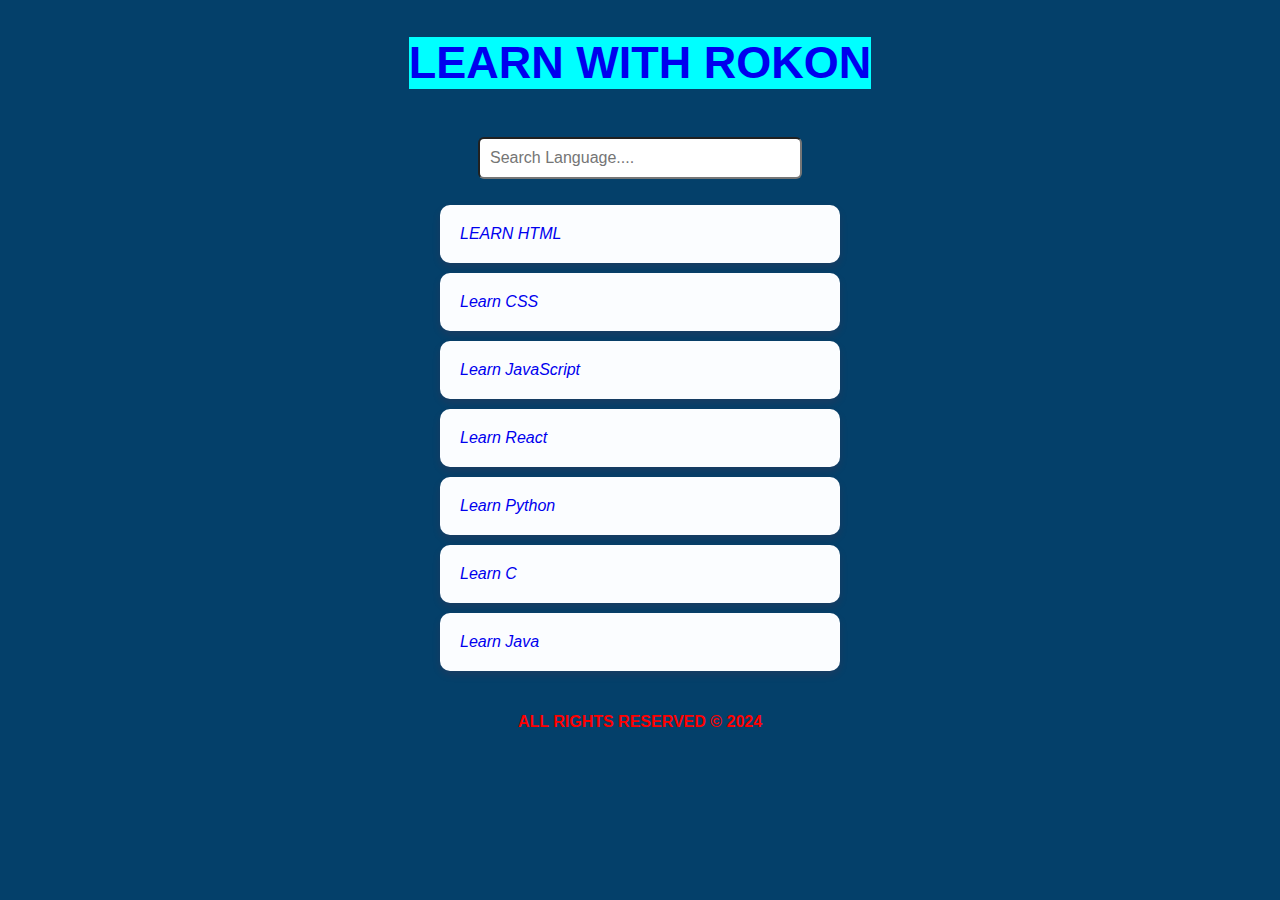
<file: index.html>
<!DOCTYPE html>
<html lang="en">
<head>
    <meta charset="UTF-8">
    <meta name="viewport" content="width=device-width, initial-scale=1.0">
    <title>Learn With Rokon</title>
    <link rel="stylesheet" href="style.css">
    <a href="#"><h2 style="background-color: aqua; text-align:center; font-size: 45px;">LEARN WITH ROKON </h2></a>
    <link rel="stylesheet" href="https://cdnjs.cloudflare.com/ajax/libs/font-awesome/6.6.0/css/all.min.css" integrity="sha512-Kc323vGBEqzTmouAECnVceyQqyqdsSiqLQISBL29aUW4U/M7pSPA/gEUZQqv1cwx4OnYxTxve5UMg5GT6L4JJg==" crossorigin="anonymous" referrerpolicy="no-referrer" />
</head>
<body>

    <div id="search-container">
        <input type="text" id="search-input" placeholder="Search Language....">
    </div>
    
    <ul id="item-list">
        <i class="fab fa-html5"> <a href="./learn.html" target="_blank"><li class="item">LEARN HTML</li></a></i>
        <i class="fab fa-css3"><a href="./learnCSS.html" target="_blank"><li class="item">Learn CSS</li></a></i>
        <i class="fab fa-js"><a href="https://www.w3schools.com/js/"  target="_blank"><li class="item">Learn JavaScript</li></a></i>
        <i class="fab fa-react"><a href="https://www.w3schools.com/react/" target="_blank"><li class="item">Learn React</li></a></i>
        <i class="fab fa-python"><a href="https://www.w3schools.com/python/" target="_blank"><li class="item">Learn Python</li></a></i>
       <i class="fab fa-c"> <a href="https://www.w3schools.com/c/index.php" target="_blank"><li class="item">Learn C</li></a></i>
        <i class="fab fa-java"><a href="https://www.w3schools.com/java/" target="_blank"><li class="item">Learn Java</li></a></i>
    </ul>


    <h3 style="color: red; font-size:medium"> ALL RIGHTS RESERVED &copy; 2024</h3>

    <script src="script.js"></script>
</body>
</html>
</file>
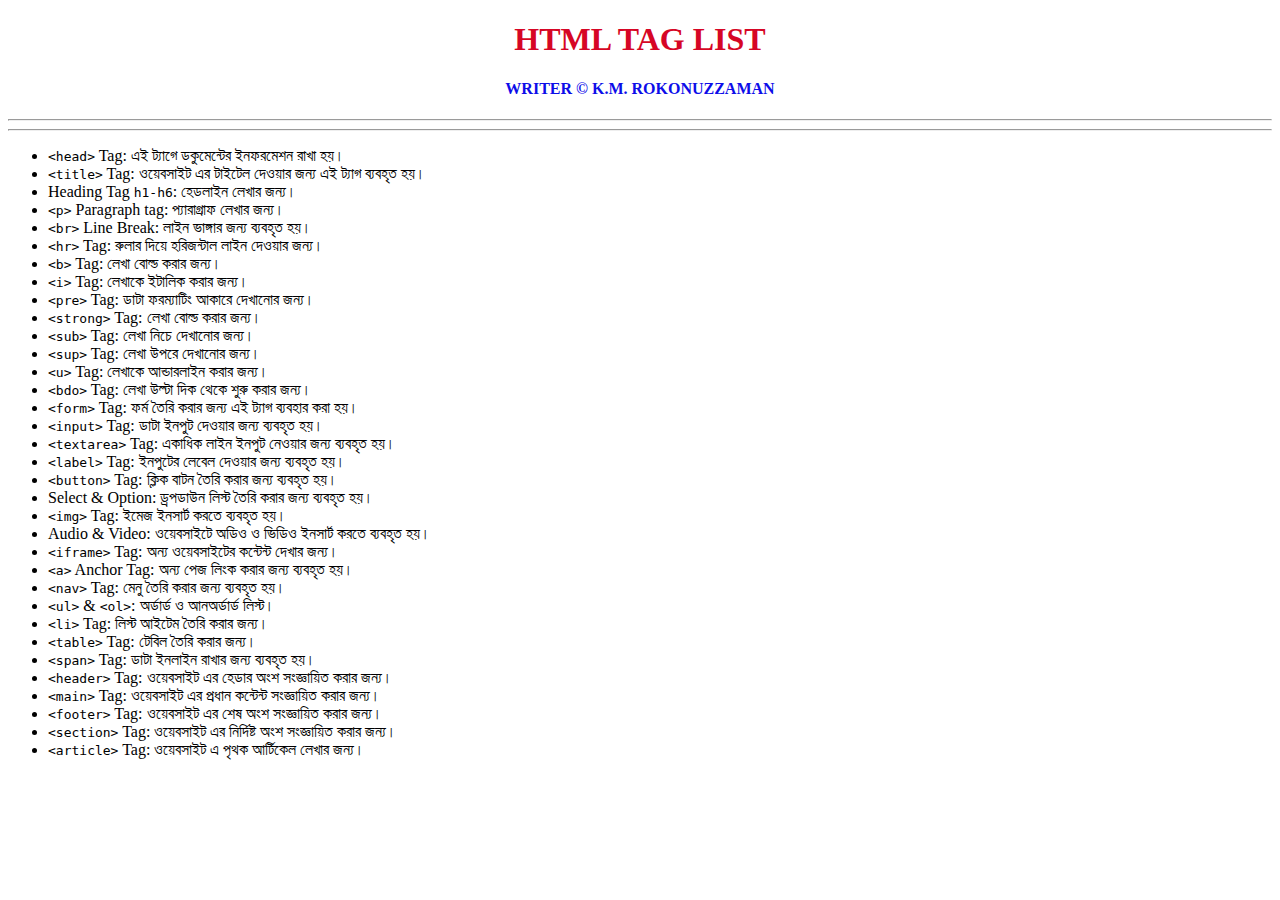
<file: learn.html>
<!DOCTYPE html>
<html lang="bn">
<head>
    <meta charset="UTF-8">
    <title>HTML Tag List</title>
    <meta http-equiv="X-UA-Compatible" content="ie=edge">
</head>
<body>

    <h1 style="text-align:center; color:#d60625; border: 200px;">HTML TAG LIST</h1>
    <h4 style="text-align: center;color:rgb(13, 13, 233)"> WRITER &copy;  K.M. ROKONUZZAMAN </h4>
    <hr>
    <hr>
    <table>
        <ul>
            <li><code>&lt;head&gt;</code> Tag: এই ট্যাগে ডকুমেন্টের ইনফরমেশন রাখা হয়।</li>
            <li><code>&lt;title&gt;</code> Tag: ওয়েবসাইট এর টাইটেল দেওয়ার জন্য এই ট্যাগ ব্যবহৃত হয়।</li>
            <li>Heading Tag <code>h1-h6</code>: হেডলাইন লেখার জন্য।</li>
            <li><code>&lt;p&gt;</code> Paragraph tag: প্যারাগ্রাফ লেখার জন্য।</li>
            <li><code>&lt;br&gt;</code> Line Break: লাইন ভাঙ্গার জন্য ব্যবহৃত হয়।</li>
            <li><code>&lt;hr&gt;</code> Tag: রুলার দিয়ে হরিজন্টাল লাইন দেওয়ার জন্য।</li>
            <li><code>&lt;b&gt;</code> Tag: লেখা বোল্ড করার জন্য।</li>
            <li><code>&lt;i&gt;</code> Tag: লেখাকে ইটালিক করার জন্য।</li>
            <li><code>&lt;pre&gt;</code> Tag: ডাটা ফরম্যাটিং আকারে দেখানোর জন্য।</li>
            <li><code>&lt;strong&gt;</code> Tag: লেখা বোল্ড করার জন্য।</li>
            <li><code>&lt;sub&gt;</code> Tag: লেখা নিচে দেখানোর জন্য।</li>
            <li><code>&lt;sup&gt;</code> Tag: লেখা উপরে দেখানোর জন্য।</li>
            <li><code>&lt;u&gt;</code> Tag: লেখাকে আন্ডারলাইন করার জন্য।</li>
            <li><code>&lt;bdo&gt;</code> Tag: লেখা উল্টা দিক থেকে শুরু করার জন্য।</li>
            <li><code>&lt;form&gt;</code> Tag: ফর্ম তৈরি করার জন্য এই ট্যাগ ব্যবহার করা হয়।</li>
            <li><code>&lt;input&gt;</code> Tag: ডাটা ইনপুট দেওয়ার জন্য ব্যবহৃত হয়।</li>
            <li><code>&lt;textarea&gt;</code> Tag: একাধিক লাইন ইনপুট নেওয়ার জন্য ব্যবহৃত হয়।</li>
            <li><code>&lt;label&gt;</code> Tag: ইনপুটের লেবেল দেওয়ার জন্য ব্যবহৃত হয়।</li>
            <li><code>&lt;button&gt;</code> Tag: ক্লিক বাটন তৈরি করার জন্য ব্যবহৃত হয়।</li>
            <li>Select & Option: ড্রপডাউন লিস্ট তৈরি করার জন্য ব্যবহৃত হয়।</li>
            <li><code>&lt;img&gt;</code> Tag: ইমেজ ইনসার্ট করতে ব্যবহৃত হয়।</li>
            <li>Audio & Video: ওয়েবসাইটে অডিও ও ভিডিও ইনসার্ট করতে ব্যবহৃত হয়।</li>
            <li><code>&lt;iframe&gt;</code> Tag: অন্য ওয়েবসাইটের কন্টেন্ট দেখার জন্য।</li>
            <li><code>&lt;a&gt;</code> Anchor Tag: অন্য পেজ লিংক করার জন্য ব্যবহৃত হয়।</li>
            <li><code>&lt;nav&gt;</code> Tag: মেনু তৈরি করার জন্য ব্যবহৃত হয়।</li>
            <li><code>&lt;ul&gt;</code> & <code>&lt;ol&gt;</code>: অর্ডার্ড ও আনঅর্ডার্ড লিস্ট।</li>
            <li><code>&lt;li&gt;</code> Tag: লিস্ট আইটেম তৈরি করার জন্য।</li>
            <li><code>&lt;table&gt;</code> Tag: টেবিল তৈরি করার জন্য।</li>
            <li><code>&lt;span&gt;</code> Tag: ডাটা ইনলাইন রাখার জন্য ব্যবহৃত হয়।</li>
            <li><code>&lt;header&gt;</code> Tag: ওয়েবসাইট এর হেডার অংশ সংজ্ঞায়িত করার জন্য।</li>
            <li><code>&lt;main&gt;</code> Tag: ওয়েবসাইট এর প্রধান কন্টেন্ট সংজ্ঞায়িত করার জন্য।</li>
            <li><code>&lt;footer&gt;</code> Tag: ওয়েবসাইট এর শেষ অংশ সংজ্ঞায়িত করার জন্য।</li>
            <li><code>&lt;section&gt;</code> Tag: ওয়েবসাইট এর নির্দিষ্ট অংশ সংজ্ঞায়িত করার জন্য।</li>
            <li><code>&lt;article&gt;</code> Tag: ওয়েবসাইট এ পৃথক আর্টিকেল লেখার জন্য।</li>
        </ul>
    

    </table>
    
</body>
</html>
</file>
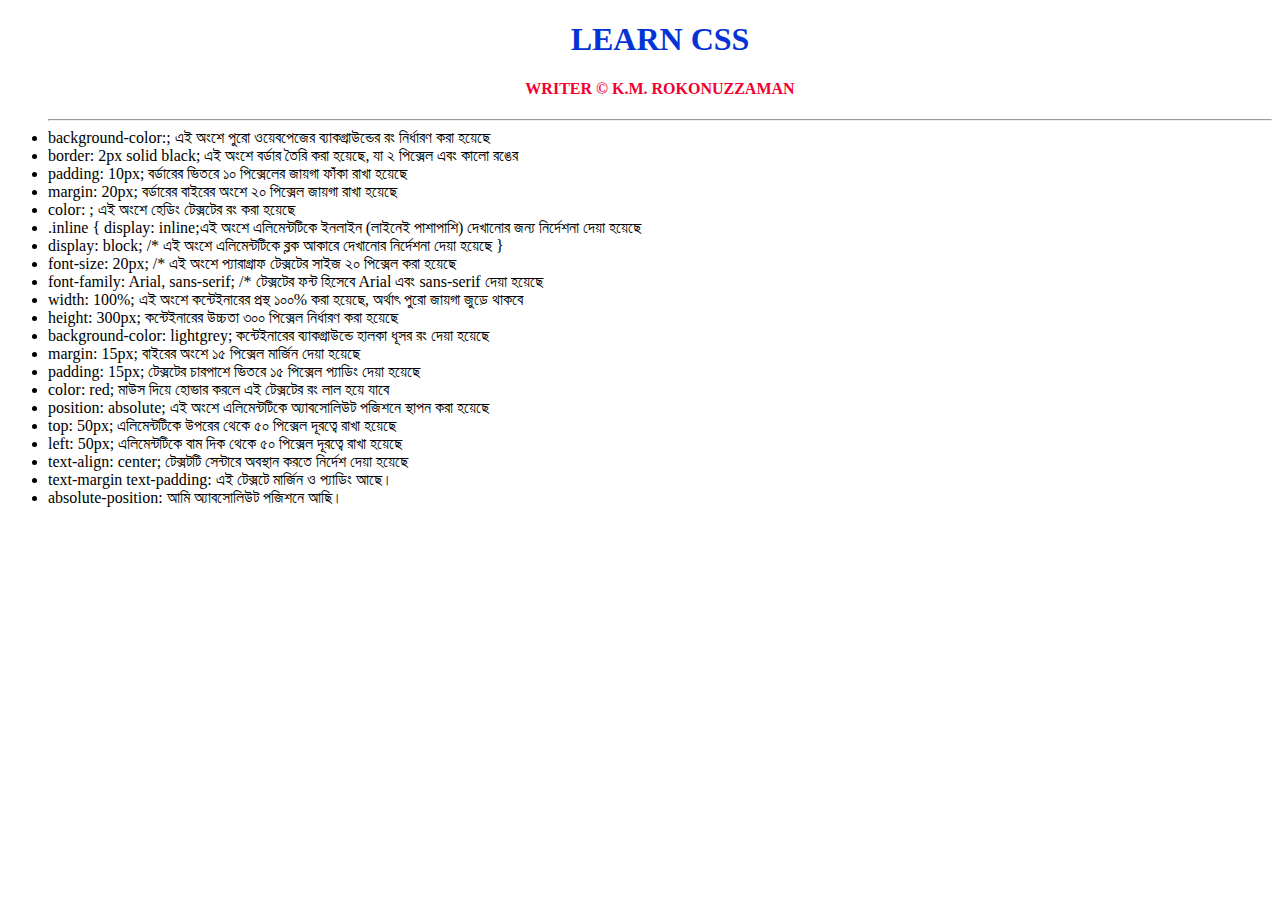
<file: learnCSS.html>
<!DOCTYPE html>
<html lang="en">
<head>
    <meta charset="UTF-8">
    <meta name="viewport" content="width=device-width, initial-scale=1.0">
    <title> Learn CSS</title>

    <body>
        <ul>
            <h1 style="text-align:center; color:#0633d6; border: 200px;">LEARN CSS</h1>
    <h4 style="text-align: center;color:rgb(242, 0, 48)"> WRITER &copy;  K.M. ROKONUZZAMAN </h4>
    <hr>
            
            <li> background-color:; এই অংশে পুরো ওয়েবপেজের ব্যাকগ্রাউন্ডের রং নির্ধারণ করা হয়েছে</li> 

            <li>
                border: 2px solid black;  এই অংশে বর্ডার তৈরি করা হয়েছে, যা ২ পিক্সেল এবং কালো রঙের </li>
            <li>padding: 10px;  বর্ডারের ভিতরে ১০ পিক্সেলের জায়গা ফাঁকা রাখা হয়েছে  </li>
            <li> margin: 20px; বর্ডারের বাইরের অংশে ২০ পিক্সেল জায়গা রাখা হয়েছে  </li>
            <li> color: ;  এই অংশে হেডিং টেক্সটের রং করা হয়েছে</li>
            <li>.inline {
                display: inline;এই অংশে এলিমেন্টটিকে ইনলাইন (লাইনেই পাশাপাশি) দেখানোর জন্য নির্দেশনা দেয়া হয়েছে </li>
            <li>
                display: block; /* এই অংশে এলিমেন্টটিকে ব্লক আকারে দেখানোর নির্দেশনা দেয়া হয়েছে 
            } </li>
            <li> font-size: 20px; /* এই অংশে প্যারাগ্রাফ টেক্সটের সাইজ ২০ পিক্সেল করা হয়েছে  </li>
            <li>  font-family: Arial, sans-serif; /* টেক্সটের ফন্ট হিসেবে Arial এবং sans-serif দেয়া হয়েছে</li>
            <li>
                width: 100%;  এই অংশে কন্টেইনারের প্রস্থ ১০০% করা হয়েছে, অর্থাৎ পুরো জায়গা জুড়ে থাকবে</li>
            <li> height: 300px; কন্টেইনারের উচ্চতা ৩০০ পিক্সেল নির্ধারণ করা হয়েছে </li>
            <li> background-color: lightgrey; কন্টেইনারের ব্যাকগ্রাউন্ডে হালকা ধূসর রং দেয়া হয়েছে </li>
            <li>   margin: 15px; বাইরের অংশে ১৫ পিক্সেল মার্জিন দেয়া হয়েছে </li>

            <li> padding: 15px; টেক্সটের চারপাশে ভিতরে ১৫ পিক্সেল প্যাডিং দেয়া হয়েছে </li>
            <li>  color: red; মাউস দিয়ে হোভার করলে এই টেক্সটের রং লাল হয়ে যাবে </li>
            <li> position: absolute; এই অংশে এলিমেন্টটিকে অ্যাবসোলিউট পজিশনে স্থাপন করা হয়েছে</li>
            <li>    top: 50px;  এলিমেন্টটিকে উপরের থেকে ৫০ পিক্সেল দূরত্বে রাখা হয়েছে </li>
            <li>   left: 50px; এলিমেন্টটিকে বাম দিক থেকে ৫০ পিক্সেল দূরত্বে রাখা হয়েছে </li>
            <li>   text-align: center; টেক্সটটি সেন্টারে অবস্থান করতে নির্দেশ দেয়া হয়েছে </li>
            <li> text-margin text-padding: এই টেক্সটে মার্জিন ও প্যাডিং আছে।</li>
            <li> absolute-position: আমি অ্যাবসোলিউট পজিশনে আছি।</li>


        </ul>

          
    
    </body>

</html>
</file>
<file: style.css>
*{
    text-decoration: none;
}

body{
    font-family: sans-serif;
    background: #04406a;
    margin: 0;
    padding: 0;
    display: flex;
    flex-direction: column;
    align-items: center;
    height: 100vh;
}

#search-container{
    text-align: center;
    margin-top: 10px;
    max-width: 400px;

}

#search-input{
    padding: 10px;
    font-size: 16px;
    width: 300px;
    border-radius: 6px;
}

#item-list{
    list-style: none;
    padding: 0;
    width: 100%;
    max-width: 400px;
}

.item{
    margin: 10px 0;
    padding: 20px;
    background: #fbfdff;
    border-radius: 10px;
    box-shadow: 0 4px 8px rgba(223, 15, 15, 0.1);
    transition: transform 0.3s ease-in-out;
}

.item:hover{
    transform: scale(1.06);
}

.item:nth-child(2){
    color: rgb(225, 4, 4);
}

.item:nth-child(3){
    background: linear-gradient(45deg, #ff6a00,#f33f00);
    color: rgb(190, 34, 34);
}
</file>
